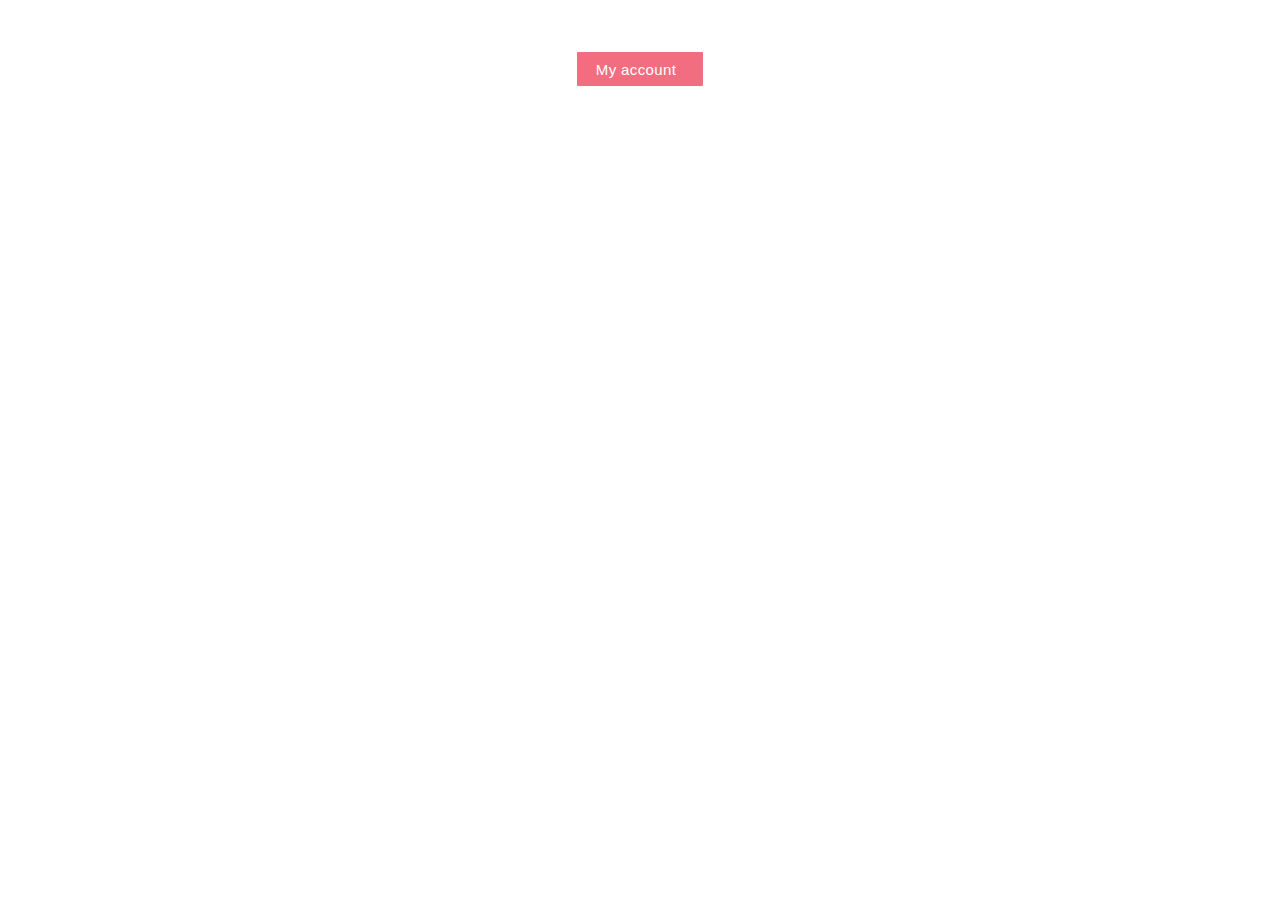
<file: components/btn-account.html>
<!DOCTYPE html>
<html lang="en">

<head>
  <meta charset="UTF-8">
  <meta name="viewport" content="width=device-width, initial-scale=1.0">
  <meta http-equiv="X-UA-Compatible" content="ie=edge">
  <title>Account Button</title>
  <!-- styles -->
  <link rel="stylesheet" href="../css/reset.css">
  <link rel="stylesheet" href="../css/main.css">
  <!-- end styles -->
  <!-- font awesome -->
  <link rel="stylesheet" href="https://use.fontawesome.com/releases/v5.8.1/css/all.css" integrity="sha384-50oBUHEmvpQ+1lW4y57PTFmhCaXp0ML5d60M1M7uH2+nqUivzIebhndOJK28anvf" crossorigin="anonymous">
</head>

<body style="padding-top:50px;display:flex;justify-content:center;-ms-align-items:center;align-items:center;">

  <button class="btn-account">My account<i class="fas fa-caret-down down"></i></button>

</body>

</html>
</file>
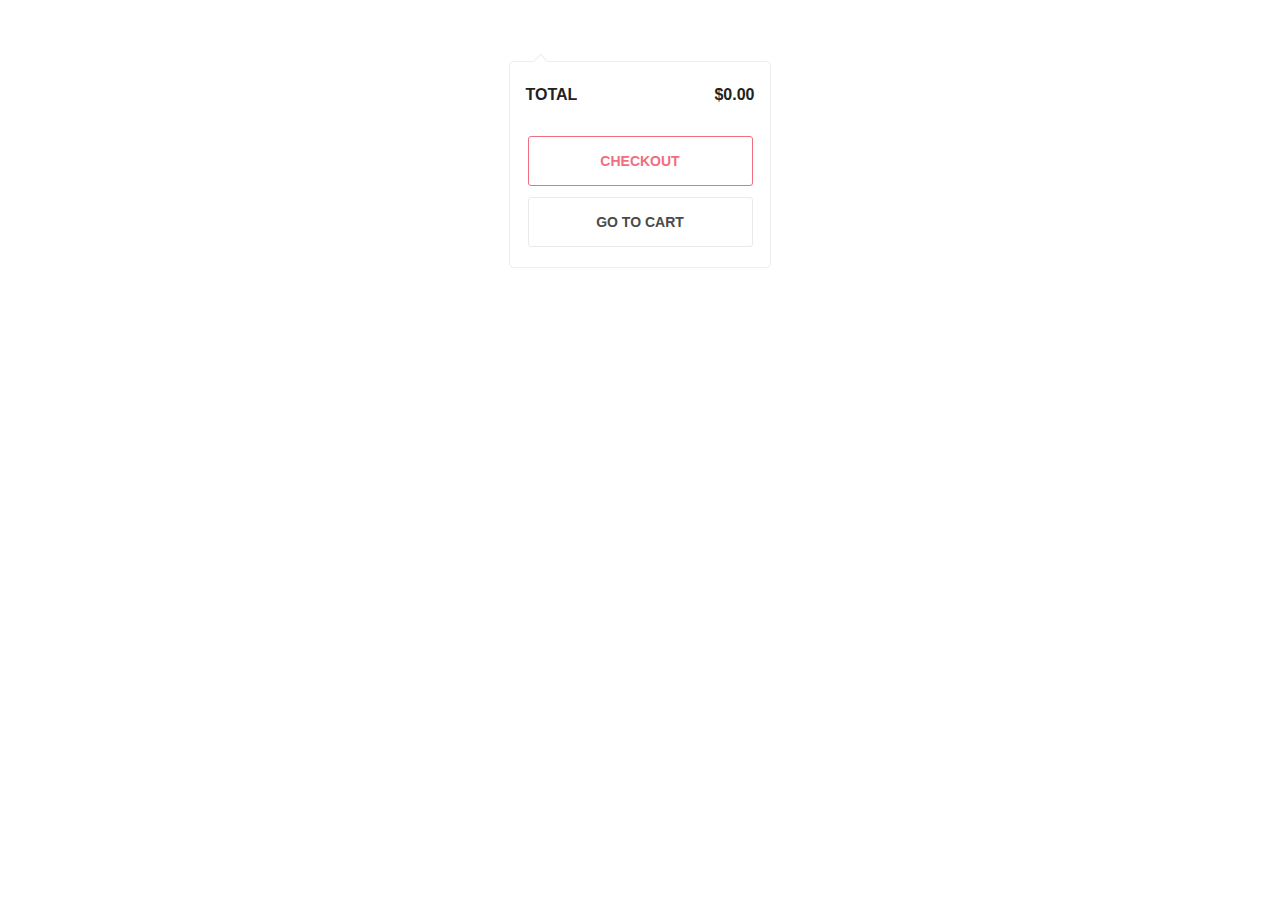
<file: components/dropdown-cart.html>
<!DOCTYPE html>
<html lang="en">

<head>
  <meta charset="UTF-8">
  <meta name="viewport" content="width=device-width, initial-scale=1.0">
  <meta http-equiv="X-UA-Compatible" content="ie=edge">
  <title>Dropdown Cart</title>
  <!-- styles -->
  <link rel="stylesheet" href="../css/reset.css">
  <link rel="stylesheet" href="../css/main.css">
  <!-- end styles -->
  <!-- font awesome -->
  <link rel="stylesheet" href="https://use.fontawesome.com/releases/v5.8.1/css/all.css" integrity="sha384-50oBUHEmvpQ+1lW4y57PTFmhCaXp0ML5d60M1M7uH2+nqUivzIebhndOJK28anvf" crossorigin="anonymous">
</head>

<body style="padding-top:50px;display:flex;justify-content:center;-ms-align-items:center;align-items:center;">

  <div class="ddcart">
    <div class="ddcart--arrow"></div>
    <div class="ddcart--content">
      <div id="ddcart--cart" class="ddcart--cart"></div>
      <div class="ddcart--proceed">
        <p class="ddcart--total">total<span class="bold">$<span id="price-total" class="bold">0.00</span></span></p>
        <button class="ddcart--btn-checkout">checkout</button>
        <a href="#" class="ddcart--link-cart">go to cart</a>
      </div>
    </div>
  </div>

</body>

</html>
</file>
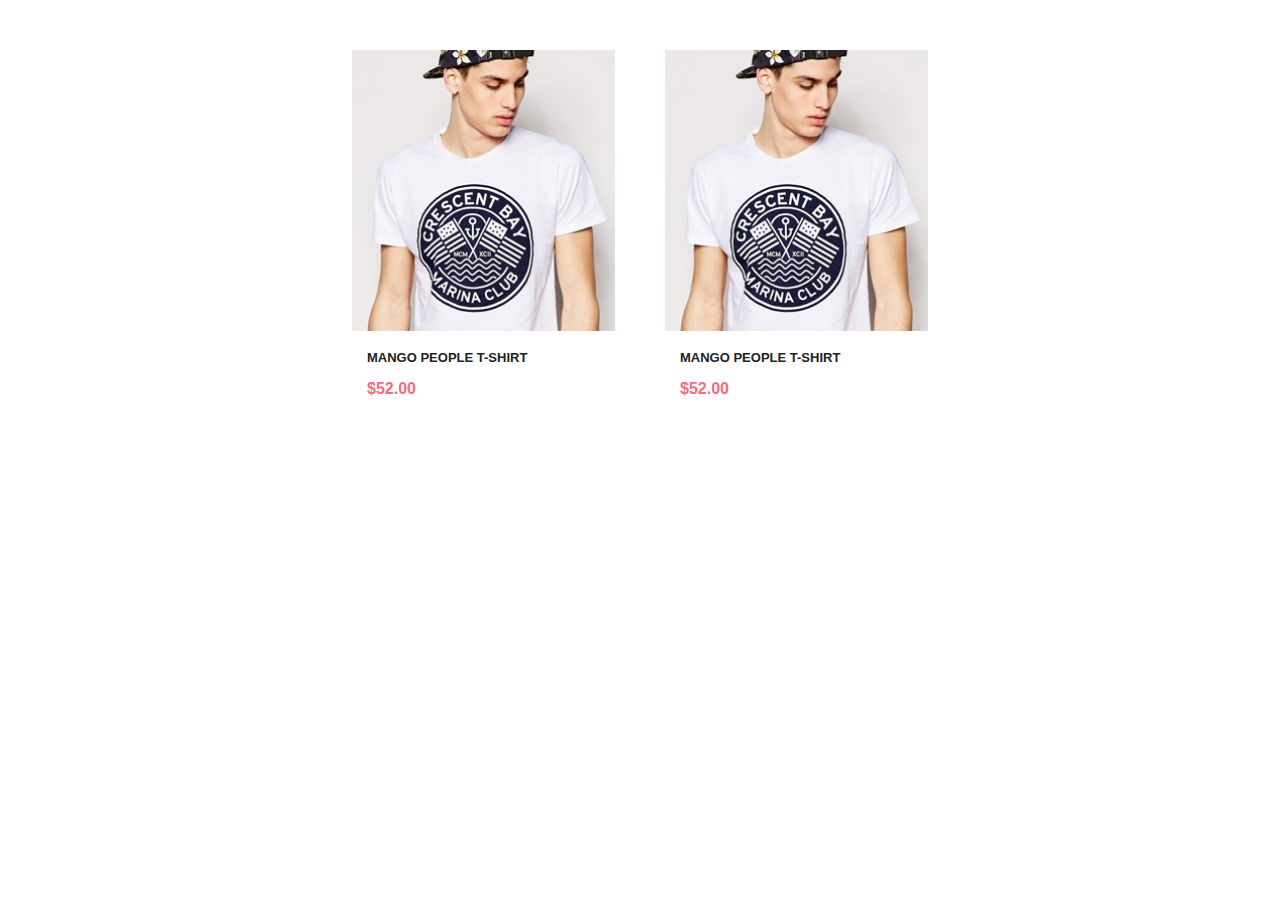
<file: components/product-card.html>
<!DOCTYPE html>
<html lang="en">

<head>
  <meta charset="UTF-8">
  <meta name="viewport" content="width=device-width, initial-scale=1.0">
  <meta http-equiv="X-UA-Compatible" content="ie=edge">
  <title>Product Card</title>
  <!-- styles -->
  <link rel="stylesheet" href="../css/reset.css">
  <link rel="stylesheet" href="../css/main.css">
  <!-- end styles -->
  <!-- font awesome -->
  <link rel="stylesheet" href="https://use.fontawesome.com/releases/v5.8.1/css/all.css" integrity="sha384-50oBUHEmvpQ+1lW4y57PTFmhCaXp0ML5d60M1M7uH2+nqUivzIebhndOJK28anvf" crossorigin="anonymous">
</head>

<body style="padding-top:50px;display:flex;justify-content:center;-ms-align-items:center;align-items:center;">

  <!-- TODO: svg animation for icons -->
  
  <!-- ver.01 -->

  <a href="#" class="card">
    <img src="../img/products/product-img-01.jpg" alt="product image" class="card--img">
    <div class="card--description">
      <p class="card--title">Mango People T-shirt</p>
      <p class="card--price">$52.00</p>
    </div>
    <div class="card--hover">
      <button class="card--btn-add">
        <img src="../img/icons/basket.svg" alt="basket icon" class="card--icon-add">
        <p>Add to Cart</p>
      </button>
    </div>
  </a>

  <!-- end ver.01 -->

  <div style="width:50px;height:200px;"></div>

  <!-- ver.02 -->

  <a href="#" class="card">
    <img src="../img/products/product-img-01.jpg" alt="product image" class="card--img">
    <div class="card--description">
      <p class="card--title">Mango People T-shirt</p>
      <p class="card--price">$52.00</p>
    </div>
    <div class="card--hover">
      <button class="card--btn-add">
        <img src="../img/icons/basket.svg" alt="basket icon" class="card--icon-add">
        <p>Add to Cart</p>
      </button>
      <div class="card--wrapper">
        <button class="card--btn-update">
          <img src="../img/icons/update.svg" alt="basket icon" class="card--icon-update">
        </button>
        <button class="card--btn-like">
          <img src="../img/icons/like.svg" alt="like icon" class="card--icon-like">
        </button>
      </div>
    </div>
  </a>

  <!-- end ver.02 -->

</body>

</html>
</file>
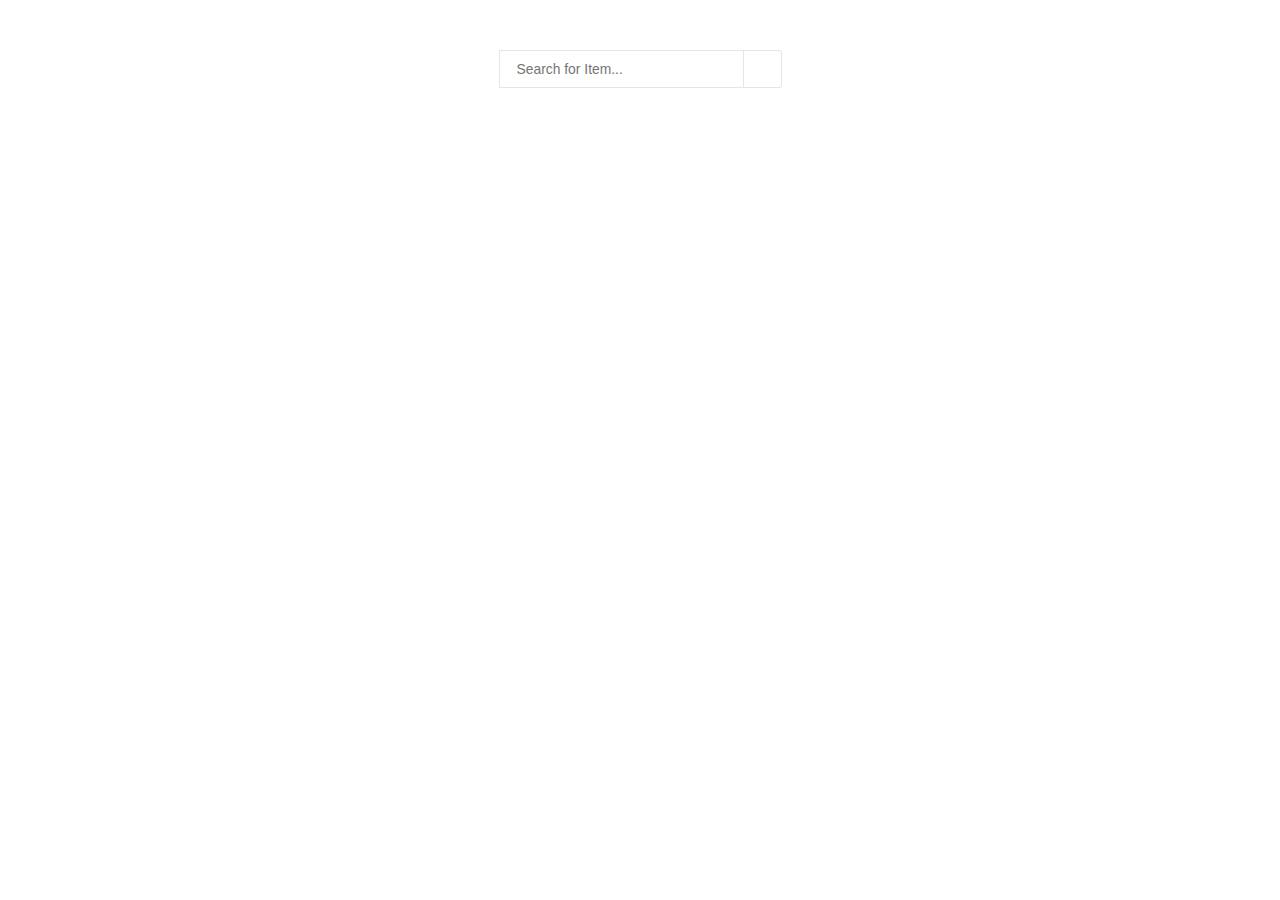
<file: components/search-form.html>
<!DOCTYPE html>
<html lang="en">

<head>
  <meta charset="UTF-8">
  <meta name="viewport" content="width=device-width, initial-scale=1.0">
  <meta http-equiv="X-UA-Compatible" content="ie=edge">
  <title>Search Form</title>
  <!-- styles -->
  <link rel="stylesheet" href="../css/reset.css">
  <link rel="stylesheet" href="../css/main.css">
  <!-- end styles -->
  <!-- font awesome -->
  <link rel="stylesheet" href="https://use.fontawesome.com/releases/v5.8.1/css/all.css" integrity="sha384-50oBUHEmvpQ+1lW4y57PTFmhCaXp0ML5d60M1M7uH2+nqUivzIebhndOJK28anvf" crossorigin="anonymous">
</head>

<body style="padding-top:50px;display:flex;justify-content:center;-ms-align-items:center;align-items:center;">

  <form action="#" class="browse">
    <input type="text" value="" placeholder="Search for Item..." class="browse--input">
    <button type="submit" class="browse--btn">
      <i class="fas fa-search"></i>
    </button>
  </form>

</body>

</html>
</file>
<file: css/main.css>
/*! made by Ugly Ugla */html{width:100vw;height:auto;min-height:100vh}body{width:100%;height:100%;color:#000;font-family:Lato,sans-serif;font-size:10px;background:#fff}a{text-decoration:none}.btn,.btn-account,.btn-browse,.ddcart--btn-checkout,.card--btn,.card--btn-add,.card--btn-update,.card--btn-like,.browse--btn{display:-webkit-box;display:-ms-flexbox;display:flex;-webkit-box-pack:center;-ms-flex-pack:center;justify-content:center;-webkit-box-align:center;-ms-flex-align:center;align-items:center;font-family:sans-serif;white-space:nowrap;border-radius:3px}.pink{color:#f16d7f}.bold{font-weight:700}.btn-account{width:130px;height:38px;color:#fff;font-size:15px;letter-spacing:.38px;background:#f16d7f;border:2px solid #fff}.btn-account .down{margin-left:8px}.btn-account:hover{color:#f16d7f;background:#fff;border-color:#f16d7f}.btn-browse{width:87px;height:38px;color:#222;font:300 32px 14px Lato;letter-spacing:.35px;background:#cdcdcc -webkit-gradient(linear, left top, left bottom, from(#f9f9f9), to(#f5f5f5));background:#cdcdcc linear-gradient(to bottom, #f9f9f9 0%, #f5f5f5 100%);border-radius:3px 0 0 3px;border:1px solid #e6e6e6}.btn-browse .down{margin-left:8px;color:#838383}.btn-browse:hover{-webkit-box-shadow:0 0 5px rgba(0,0,0,0.16);box-shadow:0 0 5px rgba(0,0,0,0.16)}.ddcart{width:262px;height:auto;background:#fff}.ddcart--arrow{width:11px;height:11px;position:relative;top:6px;left:26px;z-index:10;background:#fff;border-width:1px;border-style:solid;border-color:#ededed #fff #fff #ededed;-webkit-transform:rotate(45deg);transform:rotate(45deg)}.ddcart--content{width:100%;height:auto;display:-webkit-box;display:-ms-flexbox;display:flex;-webkit-box-orient:vertical;-webkit-box-direction:normal;-ms-flex-direction:column;flex-direction:column;-webkit-box-align:center;-ms-flex-align:center;align-items:center;border:1px solid #ededed;border-radius:5px}.ddcart--cart{margin-top:5px;width:229px;height:auto}.ddcart--proceed{width:229px;height:auto}.ddcart--total{margin:19px auto 32px;width:100%;height:auto;display:-webkit-box;display:-ms-flexbox;display:flex;-webkit-box-pack:justify;-ms-flex-pack:justify;justify-content:space-between;color:#222;font-size:16px;font-weight:700;text-transform:uppercase}.ddcart--btn-checkout{margin:auto;width:225px;height:50px;color:#f16d7f;font-size:14px;font-weight:700;text-transform:uppercase;background:#fff;border:1px solid #f16d7f}.ddcart--btn-checkout:hover{color:#fff;background:#f16d7f}.ddcart--link-cart{margin:11px auto 20px;width:225px;height:50px;display:-webkit-box;display:-ms-flexbox;display:flex;-webkit-box-pack:center;-ms-flex-pack:center;justify-content:center;-webkit-box-align:center;-ms-flex-align:center;align-items:center;color:#4a4a4a;font-size:14px;font-weight:700;text-transform:uppercase;background:#fff;border:1px solid #eaeaea;border-radius:3px}.ddcart--link-cart:hover{background:#eaeaea}.logo{width:auto;height:auto;display:-webkit-box;display:-ms-flexbox;display:flex;-webkit-box-align:center;-ms-flex-align:center;align-items:center}.logo--title{margin:4px 0 0 13px;color:#222;font-size:27px;font-weight:300;line-height:32px;letter-spacing:.68px;text-transform:uppercase}.card{width:263px;height:auto;position:relative;display:-webkit-box;display:-ms-flexbox;display:flex;-webkit-box-orient:vertical;-webkit-box-direction:normal;-ms-flex-direction:column;flex-direction:column;-webkit-box-align:center;-ms-flex-align:center;align-items:center;background:#fff}.card--img{width:100%;height:auto}.card--description{width:100%;height:83px;text-transform:uppercase}.card--title{margin:19px 0 0 15px;color:#222;font-size:13px;font-weight:700}.card--price{margin:15px 0 0 15px;color:#f16d7f;font-size:16px;font-weight:700}.card--hover{width:auto;height:auto;position:absolute;top:98px;left:70px;z-index:10}.card--btn,.card--btn-add,.card--btn-update,.card--btn-like{display:none;color:#fff;font:400 13px 13px Lato;background:none;border:2px solid #fff;-webkit-transition:all .5s;transition:all .5s}.card--btn-add{width:123px;height:39px}.card--btn-update,.card--btn-like{width:57px;height:38px}.card--btn:hover,.card--btn-add:hover,.card--btn-update:hover,.card--btn-like:hover{border-color:#f16d7f}.card--icon-add{margin-right:8px}.card--wrapper{margin-top:8px;width:123px;height:auto;display:-webkit-box;display:-ms-flexbox;display:flex;-webkit-box-pack:justify;-ms-flex-pack:justify;justify-content:space-between}.card:hover{-webkit-box-shadow:0 5px 8px rgba(0,0,0,0.16);box-shadow:0 5px 8px rgba(0,0,0,0.16)}.card:hover .card--img{-webkit-filter:brightness(.35);filter:brightness(.35)}.card:hover .card--btn,.card:hover .card--btn-add,.card:hover .card--btn-update,.card:hover .card--btn-like{display:-webkit-box;display:-ms-flexbox;display:flex}.browse{width:auto;height:auto;display:-webkit-box;display:-ms-flexbox;display:flex;-webkit-box-pack:center;-ms-flex-pack:center;justify-content:center;-webkit-box-align:center;-ms-flex-align:center;align-items:center;color:#a4a4a4;font-size:14px;font-weight:300;line-height:32px;letter-spacing:.35px}.browse--input{padding:0 17px;width:245px;height:38px;color:inherit;border:1px solid #e6e6e6}.browse--btn{width:38px;height:38px;color:inherit;background:#fff;border:1px solid #e6e6e6;border-left:none;border-radius:0 3px 3px 0}.browse:hover{-webkit-box-shadow:0 0 5px rgba(0,0,0,0.16);box-shadow:0 0 5px rgba(0,0,0,0.16)}

/*# sourceMappingURL=main.css.map */
</file>
